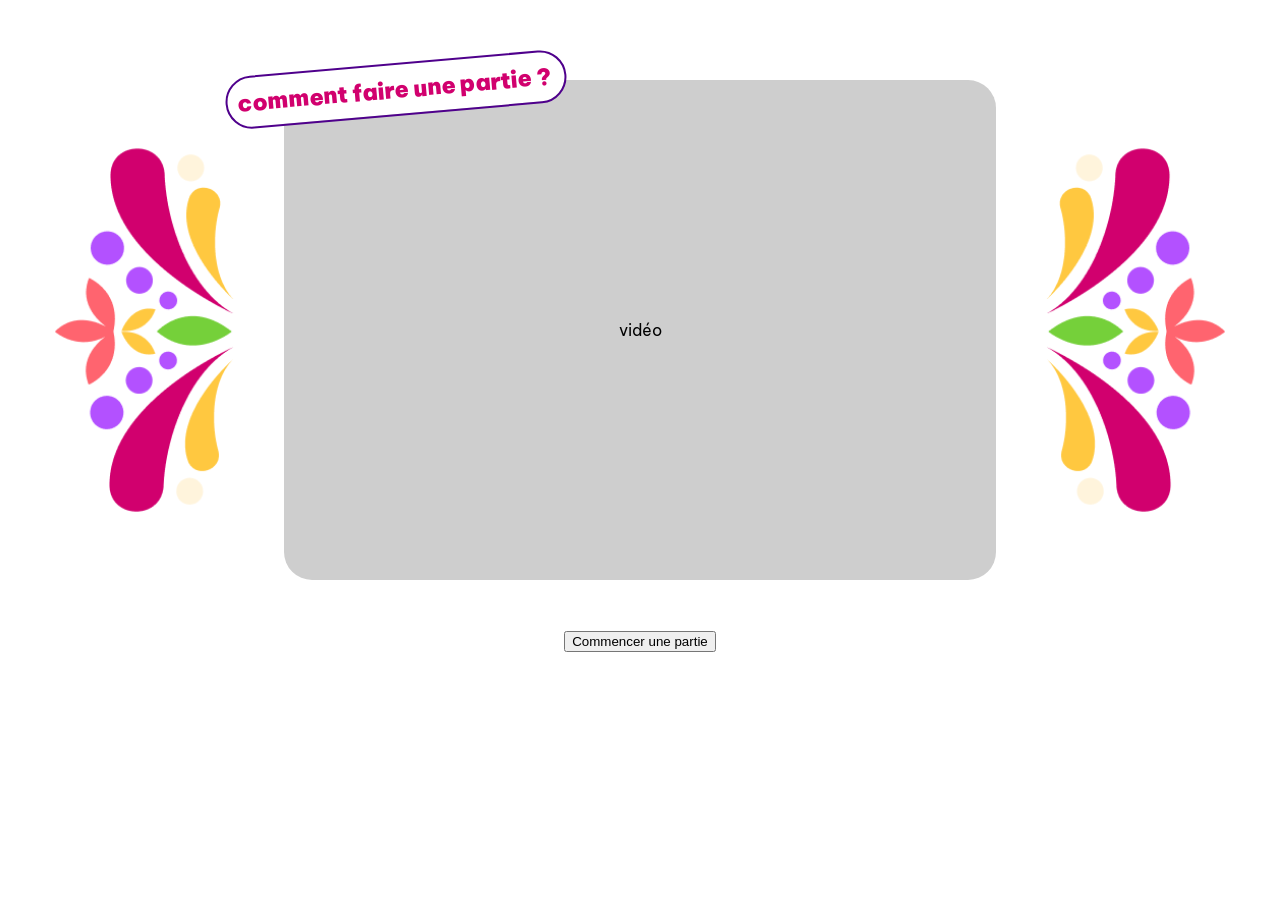
<file: website/vidéo.html>
<!DOCTYPE html>
<html lang="en">
<head>
    <meta charset="UTF-8">
    <meta name="viewport" content="width=device-width, initial-scale=1.0">
    <link rel="stylesheet" href="style/video.css" />
    <title>video</title>
</head>
<body>
     <div class="Video">
        <div class="video">
            <img src="./style/assets/fleurcopy.png" alt="Décoration florale mexicaine"/>

            <div class="carré">
                <div class="notif">comment faire une partie ?</div>
                <p>vidéo</p>
            </div>

            <img src="./style/assets/fleur.png" alt="Décoration florale mexicaine"/>
        </div>

        <div class="b3">
            <button>Commencer une partie</button>
        </div>
    </div> 
</body>
</html>
</file>
<file: website/style/video.css>
@import url('https://fonts.googleapis.com/css2?family=Be+Vietnam+Pro:wght@300;400;500;600;700;800&display=swap');

.Video {
  margin-top: 80px;
  font-family: 'Be Vietnam Pro', system-ui, -apple-system, 'Segoe UI', Roboto, 'Helvetica Neue', Arial, sans-serif;
  display: flex;
  flex-direction: column;
  justify-content: center;
  justify-content: space-between;
  align-items: center;
  width: 100%;
}

.Video img {
  height: 385px;
  width: auto;
}

.video {
  display: flex;
  flex-direction: row;
  justify-content: center;
  gap: 0px;
  margin-bottom: 50px;
  align-items: center;
  width: 100%;
}

.carré {
  display: flex;
  position: relative;
  justify-content: center;
  align-items: center;
  background-color: rgb(206, 206, 206);
  border-radius: 28px;
  min-width: 712px;
  width: 50%;
  height: 500px;
}

.notif {
  display: flex;
  position: absolute;
  font-weight: 900;
  font-size: 23.13px;
  min-width: 318.45px;
  color: #d1006e;
  top: -3%;
  left: -8%;
  text-align: center;
  padding: 10px;
  transform: rotate(-5deg);
  outline: 2px solid #4f008c;
  background-color: #ffffff;
  border-radius: 28px;
  width: fit-content;
} 

.box20{
  display: flex;
  flex-direction: column;
}

@media screen and (max-width: 1186px) {
  .Video img {
  display: none;
  }
}

@media screen and (max-width: 768px) {
    .notif {
    left: -3%;
  }

  .carré {
    min-width: 300px;
    width: 80%;
    height: 500px;
    padding: 20px;
  }
}

@media screen and (max-width: 768px) {
  .notif {
    left: -3%;
  }

  .Video .b2 {
      max-width: 260px;
      max-height: 58px;
    }

  .carré {
    min-width: 300px;
    width: 80%;
    height: auto; 
    aspect-ratio: 712 / 500; 
    
    padding: 20px;
  }
}

@media screen and (max-width: 430px) {
    .carré {
      min-width: 250px;
      width: 80%;
      height: auto;

    }

    .Video .b2 {
      max-width: 260px;
    }

    .notif {
      left: -3%;
      font-size: 16px;
      width: fit-content;
      min-width: 2px;
      padding: 4px;
    }
}
</file>
